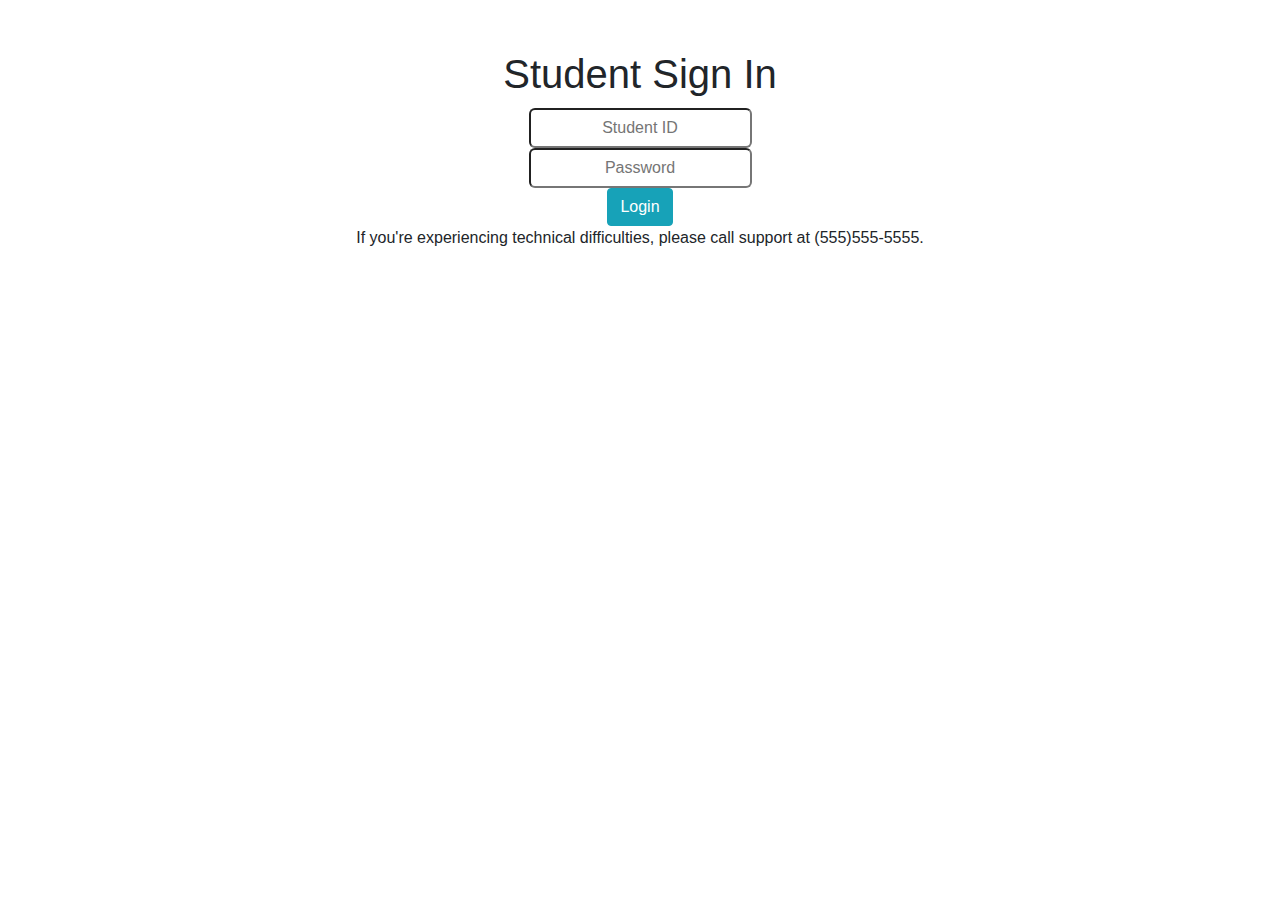
<file: index.html>
<!-- index.html -->

<!-- login page -->

<!DOCTYPE html>

<html>

    <head>
        <meta charset="UTF-8">
        <title>Student Sign In</title>
        <link rel="stylesheet" type="text/css" href="./style.css">
        <link rel="stylesheet" 
        href="https://maxcdn.bootstrapcdn.com/bootstrap/4.0.0/css/bootstrap.min.css" 
        integrity="sha384-Gn5384xqQ1aoWXA+058RXPxPg6fy4IWvTNh0E263XmFcJlSAwiGgFAW/dAiS6JXm" 
        crossorigin="anonymous">

        <script src = "script.js"></script>
    </head>

    <!-- student sign-in -->
    <body>
        <div class="title">
            <h1>Student Sign In</h1>
        </div>

        <div class="form">

            <form action= './register.html' method="post"
        onsubmit=app.checkLogin()>
                <input type="text" id="studentID" placeholder="Student ID" required> <br>
                <input type="password" id="password" placeholder="Password" required> <br>
                <input type="submit" value="Login" class="btn btn-info">
             </form>

        </div>
        <!-- since credentials already given, support number for those having issues-->
        <p>
            If you're experiencing technical difficulties,         
            please call support at (555)555-5555.
        </p>
    </body>

</html>
</file>
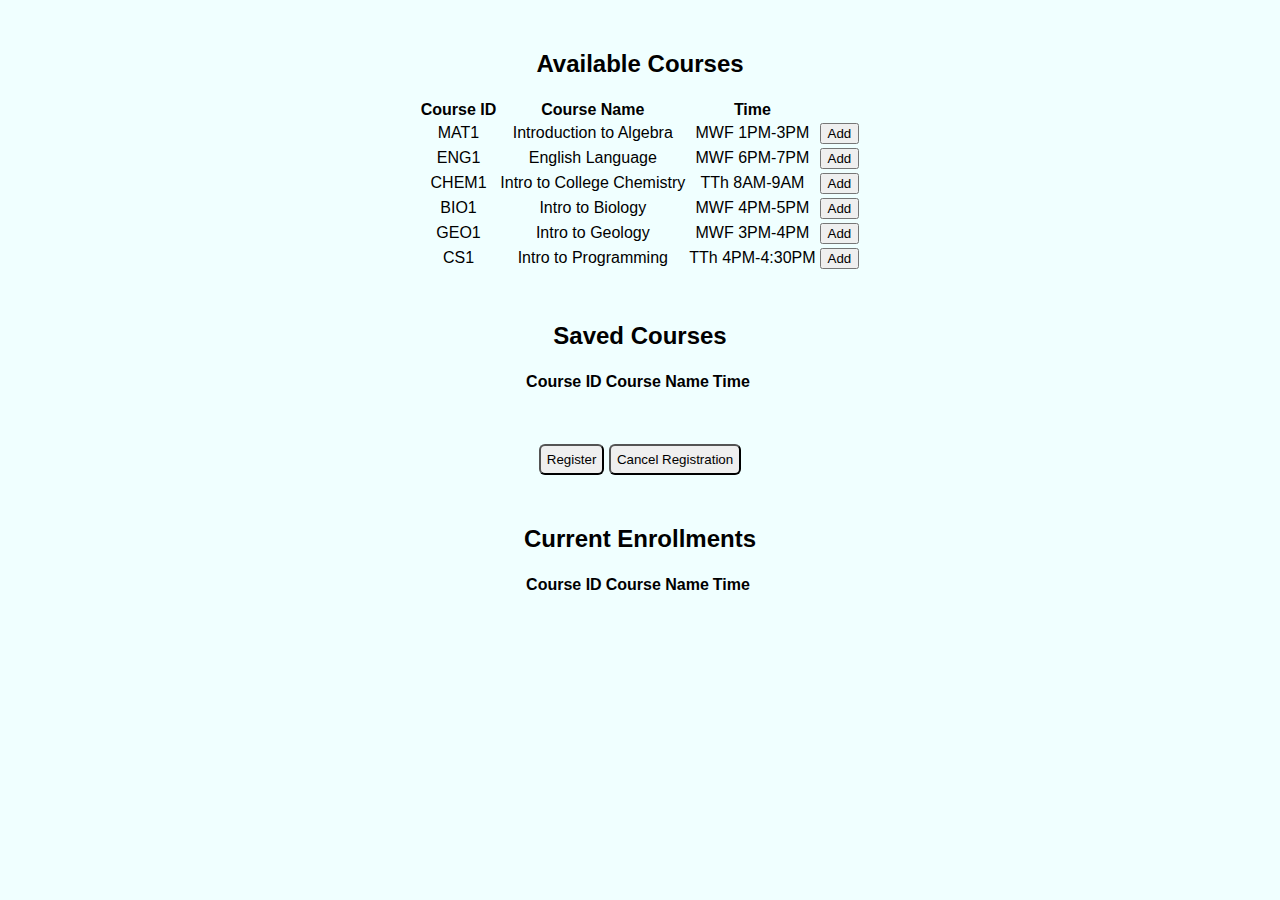
<file: register.html>
<!-- register.html -->

<!-- Register + view courses ++ on other side
    save or cancel registration -->

<!DOCTYPE html>

<html>
    <head>
        <meta charset="UTF-8">
        <title>Student Class Registration</title>
        <link rel="stylesheet" type="text/css" href="./style.css">
        <link rel="stylesheet"
        href="https://cdn.jsdelivr.net/npm/bootstrap@5.0.0-beta2/dist/css/bootstrap.min.css"
        rel="stylesheet"
        integrity="sha384-BmbxuPwQa2lc/FVzBcNJ7UAyJxM6wuqIj61tLrc4wSX0szH/Ev+nYRRuWlolflfl"
        crossorigin="anonymous">
    </head>

    <body>
    <!-- Display student info -->
        <div>
            <h6 id = "StudentInfo">
            </h6>

        </div>


    <!-- display available classes, scroll list ?-->
        <div>
            <h2>Available Courses</h2>
            <table class = "table table-striped">
                <tr class="available-classes">
                    <th>Course ID</th>
                    <th>Course Name</th>
                    <th>Time<th>
                </tr>
                <tbody id="courseList">
                </tbody>
            </table> 
        </div>
        
    <!-- display current classes, list, max 5 -->
        <div>
            <h2>Saved Courses</h2>
            <table class = "table table-striped">
                <tr class="cur-classes">
                    <th>Course ID</th>
                    <th>Course Name</th>
                    <th>Time<th>
                </tr>
                <tbody id="currList">
                </tbody>
            </table> 
            <p>
            <input type="submit" value="Register" onclick="app.SaveReg()" class="btn btn-success">
            <input type="submit" value="Cancel Registration" onclick="app.CancelReg()" class="btn btn-danger">
            </p>
        </div>

        <!-- display current enrolled in classes, list, max 5 -->
        <div>
            <h2>Current Enrollments</h2>
            <table class = "table table-striped">
                <tr class="cur-classes">
                    <th>Course ID</th>
                    <th>Course Name</th>
                    <th>Time<th>
                </tr>
                <tbody id="currList">
                </tbody>
            </table> 
        </div>

        <script src = "script.js"></script>
            
    </body>
            
</html>
</file>
<file: style.css>
/* style.css

css file for index.html & register.html
*/

body {
  background-color: azure; 
}

.title{
  text-align: center;
  margin-top: 50px;
  font-family: 'Lucida Sans', 'Lucida Sans Regular', 'Lucida Grande', 
               'Lucida Sans Unicode', Geneva, Verdana, sans-serif;

}

a, p{
  text-align: center;
  margin: center;
  margin-top: 50px;
  font-family: 'Lucida Sans', 'Lucida Sans Regular', 'Lucida Grande', 
               'Lucida Sans Unicode', Geneva, Verdana, sans-serif;

}

h2{
  text-align: center;
  margin-top: 50px;
  font-family: 'Lucida Sans', 'Lucida Sans Regular', 'Lucida Grande', 
               'Lucida Sans Unicode', Geneva, Verdana, sans-serif;
}

h6{
  text-align: left;
  margin-top: 50px;
  font-family: 'Lucida Sans', 'Lucida Sans Regular', 'Lucida Grande', 
               'Lucida Sans Unicode', Geneva, Verdana, sans-serif;

}

table{
  margin-left: auto;
  margin-right: auto;
  text-align: center;
  font-family: 'Lucida Sans', 'Lucida Sans Regular', 'Lucida Grande', 
               'Lucida Sans Unicode', Geneva, Verdana, sans-serif;
}

.form{
text-align: center;
margin: auto;
margin-top: 10px;
font-family: 'Lucida Sans', 'Lucida Sans Regular', 'Lucida Grande',
             'Lucida Sans Unicode', Geneva, Verdana, sans-serif;
}

input.submit {
  padding: 6px;
  border-radius: 6px;
  margin: center;
  text-align: center;
}

input {
  padding: 6px;
  border-radius: 6px;
  margin: auto;
  text-align: center;
}
</file>
